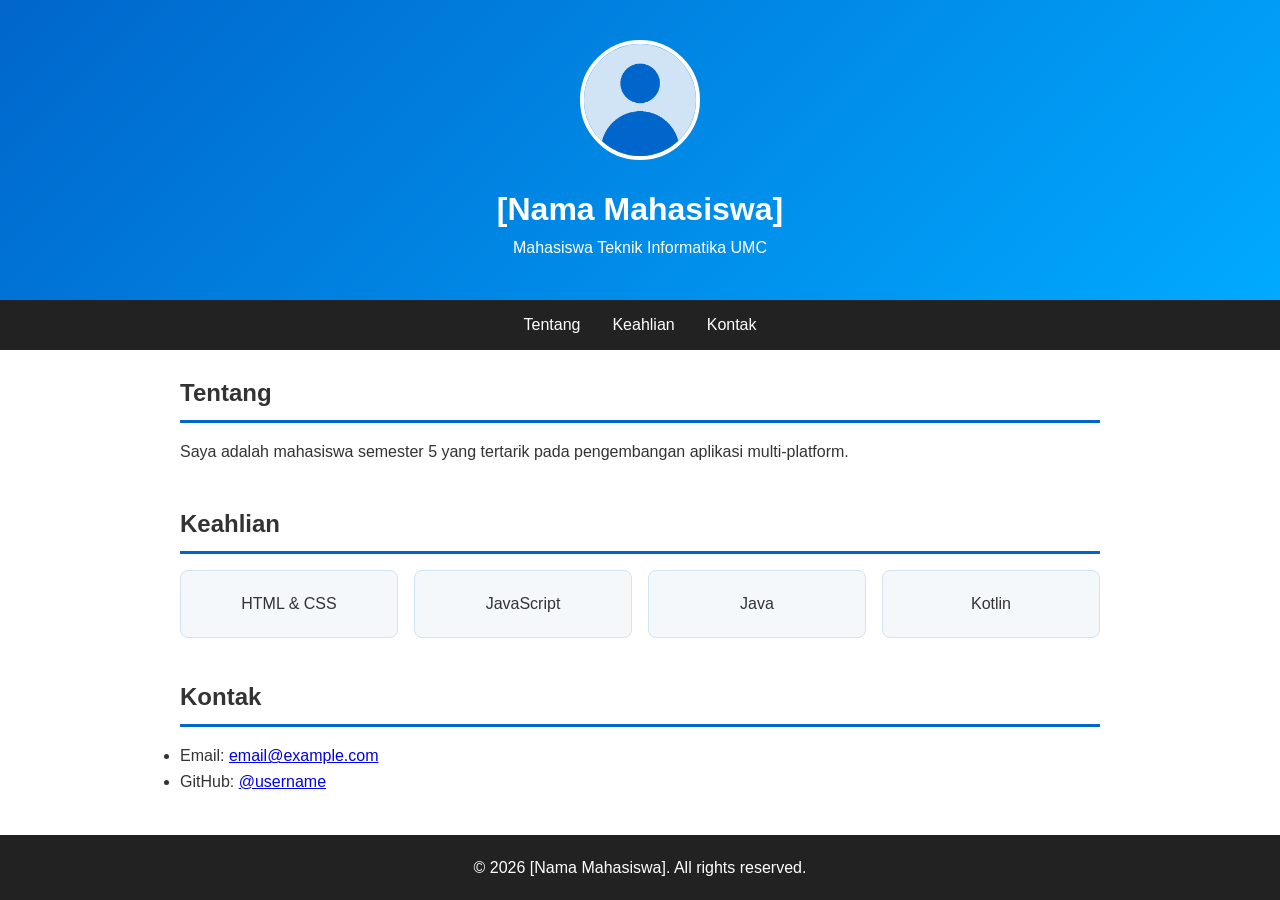
<file: lpk-2a/index.html>
<!DOCTYPE html>
<html lang="id">
<head>
  <meta charset="UTF-8">
  <meta name="viewport" content="width=device-width, initial-scale=1.0">
  <title>Profil - [Nama Mahasiswa]</title>
  <link rel="stylesheet" href="style.css">
</head>
<body>
  <header>
    <img src="assets/foto.jpg" alt="Foto Profil" class="foto">
    <h1>[Nama Mahasiswa]</h1>
    <p>Mahasiswa Teknik Informatika UMC</p>
  </header>

  <nav>
    <a href="#tentang">Tentang</a>
    <a href="#keahlian">Keahlian</a>
    <a href="#kontak">Kontak</a>
  </nav>

  <main>
    <section id="tentang">
      <h2>Tentang</h2>
      <p>Saya adalah mahasiswa semester 5 yang tertarik pada pengembangan aplikasi multi-platform.</p>
    </section>

    <section id="keahlian">
      <h2>Keahlian</h2>
      <div class="cards">
        <div class="card">HTML &amp; CSS</div>
        <div class="card">JavaScript</div>
        <div class="card">Java</div>
        <div class="card">Kotlin</div>
      </div>
    </section>

    <section id="kontak">
      <h2>Kontak</h2>
      <ul>
        <li>Email: <a href="mailto:email@example.com">email@example.com</a></li>
        <li>GitHub: <a href="https://github.com/username">@username</a></li>
      </ul>
    </section>
  </main>

  <footer>
    <p>&copy; 2026 [Nama Mahasiswa]. All rights reserved.</p>
  </footer>
</body>
</html>
</file>
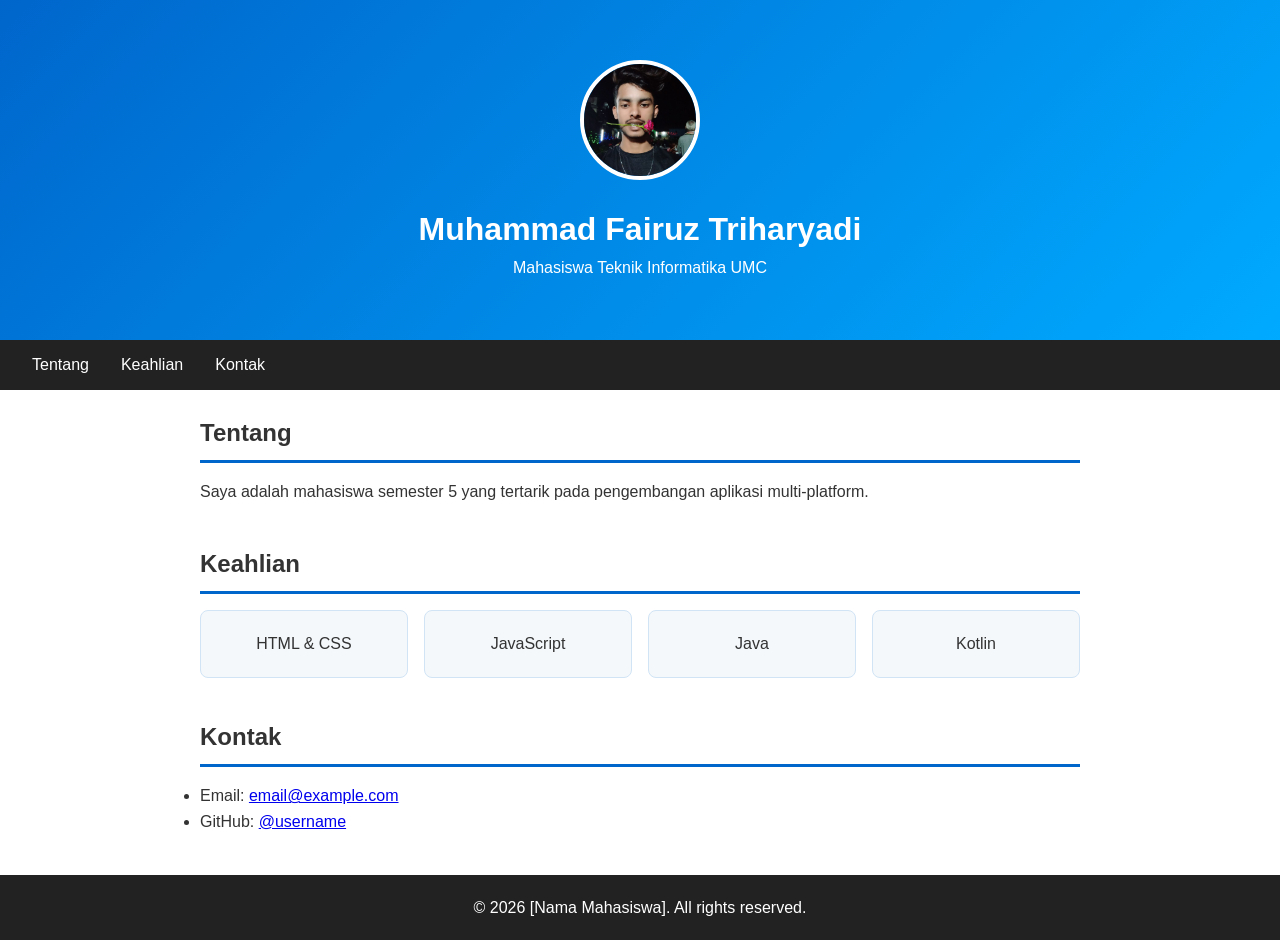
<file: lpk-2b/index.html>
<!DOCTYPE html>
<html lang="id">
<head>
  <meta charset="UTF-8">
  <meta name="viewport" content="width=device-width, initial-scale=1.0">
  <title>Profil - Muhammad Fairuz Triharyadi</title>
  <link rel="stylesheet" href="style.css">
</head>
<body>
  <header>
    <img src="assets/foto.jpe" alt="Foto Profil" class="foto">
    <h1>Muhammad Fairuz Triharyadi</h1>
    <p>Mahasiswa Teknik Informatika UMC</p>
  </header>

  <nav>
    <a href="#tentang">Tentang</a>
    <a href="#keahlian">Keahlian</a>
    <a href="#kontak">Kontak</a>
  </nav>

  <main>
    <section id="tentang">
      <h2>Tentang</h2>
      <p>Saya adalah mahasiswa semester 5 yang tertarik pada pengembangan aplikasi multi-platform.</p>
    </section>

    <section id="keahlian">
      <h2>Keahlian</h2>
      <div class="cards">
        <div class="card">HTML &amp; CSS</div>
        <div class="card">JavaScript</div>
        <div class="card">Java</div>
        <div class="card">Kotlin</div>
      </div>
    </section>

    <section id="kontak">
      <h2>Kontak</h2>
      <ul>
        <li>Email: <a href="mailto:email@example.com">email@example.com</a></li>
        <li>GitHub: <a href="https://github.com/username">@username</a></li>
      </ul>
    </section>
  </main>

  <footer>
    <p>&copy; 2026 [Nama Mahasiswa]. All rights reserved.</p>
  </footer>
</body>
</html>
</file>
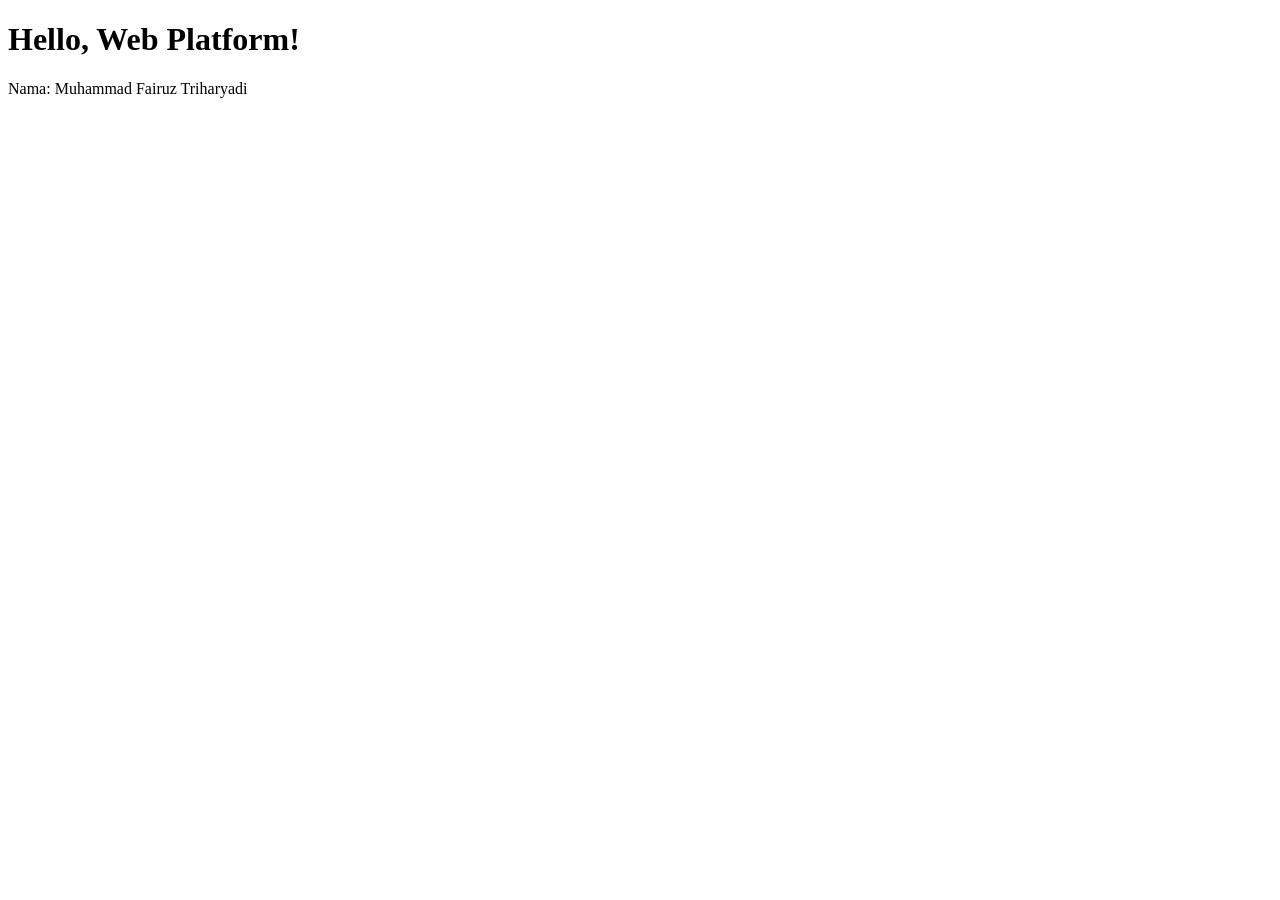
<file: web.html>
<!DOCTYPE html>
<html lang="id">
<head>
    <meta charset="UTF-8">
    <meta name="viewport" content="width=device-width, initial-scale=1.0">
    <title>Hello Web Platform</title>
</head>
<body>
    <h1>Hello, Web Platform!</h1>
    <p>Nama: Muhammad Fairuz Triharyadi</p>
</body>
</html>
</file>
<file: lpk-2a/style.css>
* {
  margin: 0;
  padding: 0;
  box-sizing: border-box;
}

body {
  font-family: 'Segoe UI', Arial, sans-serif;
  color: #333;
  line-height: 1.6;
}

header {
  background: linear-gradient(135deg, #0066cc, #00aaff);
  color: white;
  padding: 40px 20px;
  text-align: center;
}

.foto {
  width: 120px;
  height: 120px;
  border-radius: 50%;
  border: 4px solid white;
  object-fit: cover;
  margin-bottom: 16px;
}

nav {
  background: #222;
  display: flex;
  justify-content: center;
  gap: 32px;
  padding: 12px;
}

nav a {
  color: white;
  text-decoration: none;
  font-weight: 500;
}

nav a:hover {
  color: #00aaff;
}

main {
  max-width: 960px;
  margin: 24px auto;
  padding: 0 20px;
}

section {
  margin-bottom: 40px;
}

h2 {
  border-bottom: 3px solid #0066cc;
  padding-bottom: 8px;
  margin-bottom: 16px;
}

.cards {
  display: grid;
  grid-template-columns: repeat(auto-fit, minmax(180px, 1fr));
  gap: 16px;
}

.card {
  background: #f4f8fb;
  padding: 20px;
  border-radius: 8px;
  text-align: center;
  border: 1px solid #d0e4f5;
  transition: transform 0.2s;
}

.card:hover {
  transform: translateY(-4px);
  box-shadow: 0 4px 12px rgba(0, 0, 0, 0.1);
}

footer {
  background: #222;
  color: white;
  text-align: center;
  padding: 20px;
  margin-top: 40px;
}
</file>
<file: lpk-2b/style.css>
* {
  margin: 0;
  padding: 0;
  box-sizing: border-box;
}

body {
  font-family: 'Segoe UI', Arial, sans-serif;
  color: #333;
  line-height: 1.6;
}

header {
  background: linear-gradient(135deg, #0066cc, #00aaff);
  color: white;
  padding: 40px 20px;
  text-align: center;
}

.foto {
  width: 120px;
  height: 120px;
  border-radius: 50%;
  border: 4px solid white;
  object-fit: cover;
  margin-bottom: 16px;
}

nav {
  background: #222;
  display: flex;
  justify-content: center;
  gap: 32px;
  padding: 12px;
}

nav a {
  color: white;
  text-decoration: none;
  font-weight: 500;
}

nav a:hover {
  color: #00aaff;
}

main {
  max-width: 960px;
  margin: 24px auto;
  padding: 0 20px;
}

section {
  margin-bottom: 40px;
}

h2 {
  border-bottom: 3px solid #0066cc;
  padding-bottom: 8px;
  margin-bottom: 16px;
}

.cards {
  display: grid;
  grid-template-columns: repeat(auto-fit, minmax(180px, 1fr));
  gap: 16px;
}

.card {
  background: #f4f8fb;
  padding: 20px;
  border-radius: 8px;
  text-align: center;
  border: 1px solid #d0e4f5;
  transition: transform 0.2s;
}

.card:hover {
  transform: translateY(-4px);
  box-shadow: 0 4px 12px rgba(0, 0, 0, 0.1);
}

footer {
  background: #222;
  color: white;
  text-align: center;
  padding: 20px;
  margin-top: 40px;
}

/* ===== MEDIA QUERIES ===== */

/* Mobile-first: default sudah 1 kolom */

/* Tablet: 2 kolom untuk cards */
@media (min-width: 768px) {
  .cards {
    grid-template-columns: repeat(2, 1fr);
  }

  nav {
    justify-content: flex-start;
    padding-left: 32px;
  }
}

/* Desktop: 4 kolom untuk cards */
@media (min-width: 1024px) {
  .cards {
    grid-template-columns: repeat(4, 1fr);
  }

  main {
    padding: 0 40px;
  }

  header {
    padding: 60px 20px;
  }
}

/* Mobile kecil: sesuaikan padding */
@media (max-width: 480px) {
  header {
    padding: 24px 16px;
  }

  h1 {
    font-size: 1.5rem;
  }

  nav {
    gap: 16px;
    font-size: 0.9rem;
  }

  .foto {
    width: 80px;
    height: 80px;
  }
}
</file>
